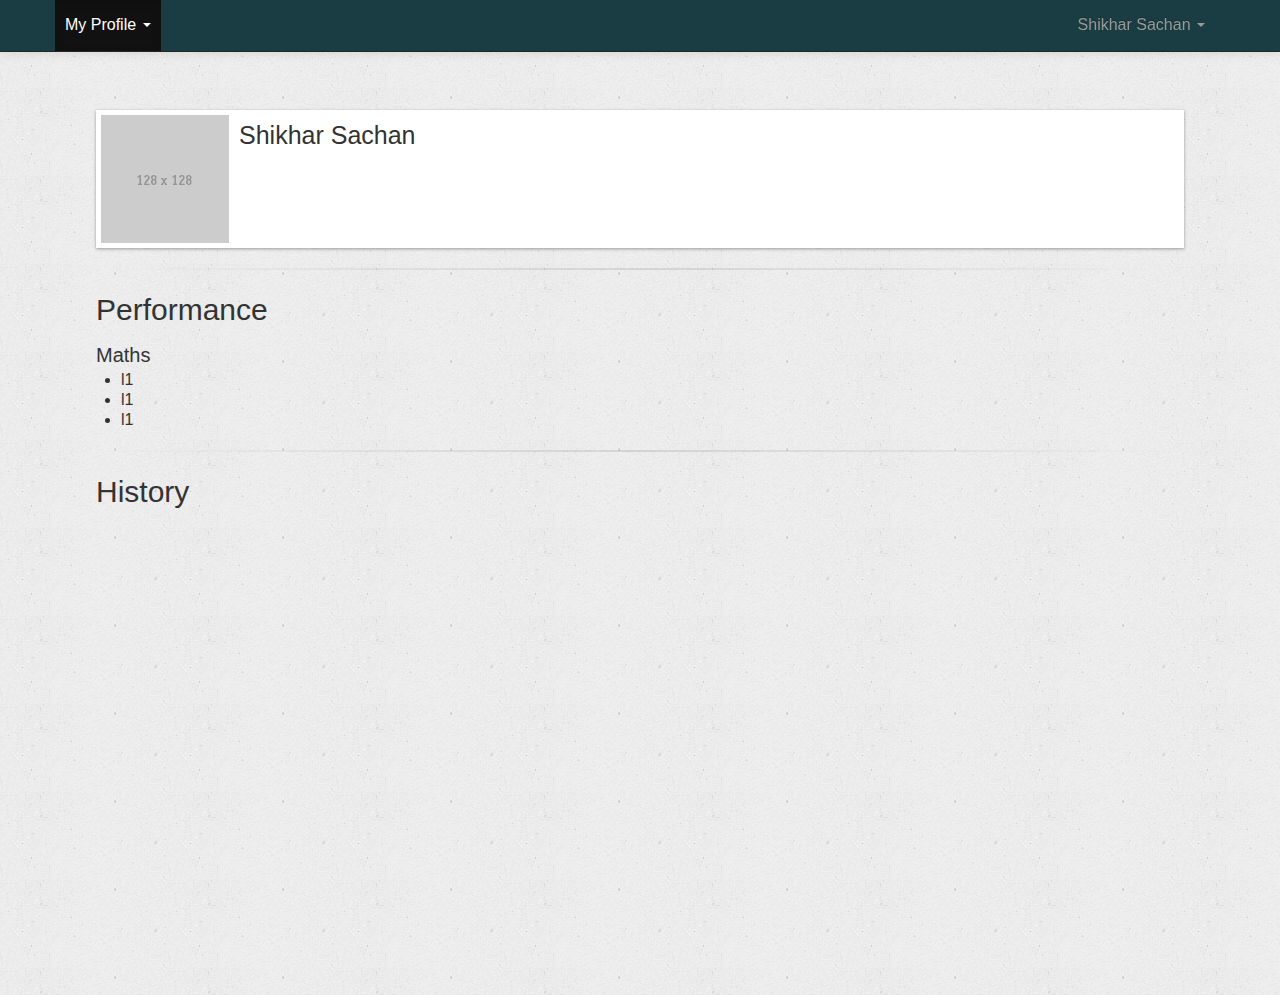
<file: client/dashboard.html>
<!DOCTYPE html>
<html>
<head>
<title>PrepSquare</title>
<meta name="viewport" content="width=320; user-scalable=no" />
<link rel="stylesheet" href="css/bootstrap.min.css">
<link rel="stylesheet" href="css/bootstrap-responsive.min.css">
<link rel="stylesheet" href="css/style.css">

<script src="js/lib/jquery-1.7.2.min.js"></script>
<script src="js/lib/bootstrap.min.js"></script>
<!-- The Scripts -->
</head>
<body>
	<header>
		<div class="navbar navbar-inverse navbar-fixed-top">
			<div class="navbar-inner">
				<div class="container">
					<ul class="nav">
						<li class="dropdown active"><a href="#"
							class="dropdown-toggle" data-toggle="dropdown">My Profile <b
								class="caret"></b></a>
							<ul class="dropdown-menu">
								<li><a href="#">Learn</a></li>
								<li><a href="#">Practice</a></li>
								<li><a href="#">Quiz</a></li>
							</ul></li>
					</ul>
					<div class="nav-collapse collapse pull-right">
						<ul class="nav">
							<li class="dropdown"><a href="#" class="dropdown-toggle"
								data-toggle="dropdown">Shikhar Sachan <b class="caret"></b></a>
								<ul class="dropdown-menu">
									<li><a href="#">Settings</a></li>
									<li><a href="#">Log Out</a></li>
								</ul></li>
						</ul>
					</div>
					<!--/.nav-collapse -->
				</div>
			</div>
		</div>
	</header>
	<div id="content">
		<div class="container dashboard">
			<div class="row-fluid" id="notification"></div>
			<div class="row-fluid"></div>
			<div class="media plain">
				<a class="pull-left" href="#"> <img class="media-object"
					src="img/128.gif">
				</a>
				<div class="media-body">
					<h3 class="media-heading">Shikhar Sachan</h3>
				</div>
			</div>
			<hr class="soften">
			<h2>Performance</h2>
			<div class="media">
				<a class="pull-left" href="#"> </a>
				<div class="media-body">
					<h4 class="media-heading">Maths</h4>
					<ul style="height:50px">
						<li>l1</li>
						<li>l1</li>
						<li>l1</li>
						<li>l1</li>
						<li>l1</li>
						<li>l1</li>
						<li>l1</li>
					</ul>
				</div>
			</div>
			<hr class="soften">
			<h2>History</h2>
		</div>
	</div>
</body>
</html>
</file>
<file: client/css/style.css>
/* Common
-------------------------------------------------- */
html, body, #content, .container{
    height: 100%;
    min-height: 100%;
}

body {
	position: relative;
	padding-top: 70px;
	font-family: 'Source Sans Pro', sans-serif;
	font-size: 16px;
	background: white url('../img/bg.png') top center repeat;
	color:#333;
}

.bold{
	font-weight: bold;
}

.left {
	float: left;
}

.right {
	float: right;
}

.center {
	text-align: center;
}

.margin-0 {
	margin-left: 0px;
}

h1,h2,h3,h4,h5 {
	font-weight: normal;
}

h1 {
	font-size: 35px;
}

h2 {
	font-size: 30px;
}

h3 {
	font-size: 25px;
}

h4 {
	font-size: 20px;
}

h5 {
	font-size: 15px;
}

/* Faded out hr */
hr.soften {
	height: 2px;
	background-image: -webkit-linear-gradient(left, rgba(0, 0, 0, 0),
		rgba(0, 0, 0, .1), rgba(0, 0, 0, 0) );
	background-image: -moz-linear-gradient(left, rgba(0, 0, 0, 0),
		rgba(0, 0, 0, .1), rgba(0, 0, 0, 0) );
	background-image: -ms-linear-gradient(left, rgba(0, 0, 0, 0),
		rgba(0, 0, 0, .1), rgba(0, 0, 0, 0) );
	background-image: -o-linear-gradient(left, rgba(0, 0, 0, 0),
		rgba(0, 0, 0, .1), rgba(0, 0, 0, 0) );
	border: 0;
}

/* Define the color palette */
.green {
	color: #06947A;
}

.blue {
	color: #6158e2;
}

.red {
	color: #C6264C
}

.gold {
	color: #A8A38D
}

.purple{
	color :#3C0E5D;	
}

.plain{
	padding: 5px 5px;
    font-size: 11px;
    background-color: white;
    box-shadow: 0 1px 3px rgba(34, 25, 25, 0.4);
    -moz-box-shadow: 0 1px 2px rgba(34, 25, 25, 0.4);
    -webkit-box-shadow: 0 1px 3px rgba(34, 25, 25, 0.4);
    -webkit-border-radius: 0px;
    -moz-border-radius: 0px;
    border-radius: 0px;
}

.fac{
	background-color:#F2F0F0;
}

.plain:hover{
	cursor:pointer
}

.btn-purple {
	background-color: hsl(309, 20%, 21%) !important;
	background-repeat: repeat-x;
	filter: progid:DXImageTransform.Microsoft.gradient(startColorstr="#95638e",
		endColorstr="#402a3d" );
	background-image: -khtml-gradient(linear, left top, left bottom, from(#95638e),
		to(#402a3d) );
	background-image: -moz-linear-gradient(top, #95638e, #402a3d);
	background-image: -ms-linear-gradient(top, #95638e, #402a3d);
	background-image: -webkit-gradient(linear, left top, left bottom, color-stop(0%, #95638e),
		color-stop(100%, #402a3d) );
	background-image: -webkit-linear-gradient(top, #95638e, #402a3d);
	background-image: -o-linear-gradient(top, #95638e, #402a3d);
	background-image: linear-gradient(#95638e, #402a3d);
	border-color: #402a3d #402a3d hsl(309, 20%, 14%);
	color: #fff !important;
	text-shadow: 0 -1px 0 rgba(0, 0, 0, 0.46);
	-webkit-font-smoothing: antialiased;
}

.quiz-topics,.dashboard {
	margin-top: 25px;
	width: 85%;
}

.yellow-box{
	border: solid 1px #CCC; 
	background-color: #FCFDCC;
	padding:10px;
	margin-top:10px;
}

/* Detail unit
-------------------------------------------------- */
.detail-unit {
	margin: 10px 0px;
	-moz-border-radius: 6px;
	-webkit-border-radius: 6px;
	border-radius: 6px;
	border-left: 1px solid #E4E4E4;
	border-right: 1px solid #EEE;
	border-bottom: 1px solid #CCC;
	background-color: white;
	-moz-border-radius: 6px;
	-webkit-border-radius: 6px;
	border-radius: 6px;
	border-left: 1px solid #E4E4E4;
	border-right: 1px solid #EEE;
	border-bottom: 1px solid #CCC;
	-moz-box-shadow: 3px 0px 6px #aaa;
	-webkit-box-shadow: 3px 0px 6px #aaa;
	box-shadow: 3px 0px 6px #aaa;
}

.detail-unit .heading {
	border-bottom: 1px solid #CCC;
	padding: 5px 20px;
}

.detail-unit .content {
	color: #555;
	padding: 25px 20px 10px 20px;
}

.detail-unit .content li {
	margin-bottom: 10px;
}

.detail-unit .linen {
	margin-top: 10px;
	background: white url('../img/dashboard-ribbon.png');
	background-size:85% 100%;
	background-repeat:no-repeat;
	border-bottom:none;
}

.navbar-inverse .navbar-inner {
	background: #193D42;
}

/* tweak the navbar to adjust to given height. you need to use this formulae */
/*.navbar .nav { height: @navbarHeight; }
.navbar .nav > li > a { padding: (@navbarHeight - 20)/2 10px ((@navbarHeight - 20)/2 + 1); }
.navbar .brand { padding: (((@navbarHeight - 20) / 2) * 0.8) 20px (((@navbarHeight - 20) / 2) * 1.2); }
*/
.navbar .nav {
	height: 51px;
}

.navbar .nav>li>a {
	padding: 15px 10px 16px
}

/* Sidebar
-------------------------------------------------- */
.sidebar {
	height: 100%;
    min-height: 100%;
	background: url('../img/side-ribbon.jpg') repeat-y;
	padding-top: 50px;
	background-size: 100% auto;
	-webkit-background-size: 100% auto; /*  Safari  */
	-khtml-background-size: 100% auto; /*  Konqueror  */
	-moz-background-size: 100% auto;
	background-size: 100% auto; /*  Firefox  */
	-webkit-box-shadow: #444 3px 0px 6px;
	box-shadow: #444 3px 0px 6px;
}

/* Dashboard
-------------------------------------------------- */

/* Practice,Quiz Topics
-------------------------------------------------- */
.practice-topics .subject img,.quiz-topics .subject img {
	height: 40px;
	padding-top: 25px;
}

.practice-topics .subject,.quiz-topics .subject {
	text-align: center;
}

#next,#previous,#submit {
	cursor: pointer;
}

.quiz-topics .sideimage {
	padding: .5%;
	max-width: 90%;
}

.quiz-topics .detail-unit{
	padding-bottom:10px;
}


/* questions
-------------------------------------------------- */
.question-toolbar {
	padding: 5px;
	text-align: center;
	background-color: whiteSmoke;
	border-top: 1px solid white;
	border: 1px solid #DDD;
	margin-top:10px;
}

.option-button {
	margin: 10px 0px 10px 0px;
	padding-right: 20px
}

.option-box {
	position: relative;
	margin: 10px 0px 10px 10px;
	padding: 20px 10px;
	background-color: #EEE;
	border: 1px solid #CCC;
	-moz-border-radius: 3px;
	-webkit-border-radius: 3px;
	border-radius: 3px;
}

#solution{
	font-size:18px;
}

#solution .sol{
	margin-top:5px;	
}

#solution .stats span{
	margin-left:20px;
}

.quizview .sidenav>li, .quiz-analytics .sidenav>li{
	padding:10px
}
.quizview .sidenav>li>a, .quiz-analytics .sidenav>li>a {
	display: block;
	margin: 0px;
	padding: 0px;
	text-align: center;
	color: #C6C6C6;
	font-size: 20px;
}

.quizview > .row-fluid, .performance > .row-fluid, .quiz-analytics > .row-fluid{
    height: 100%;
    min-height: 100%;
}

.quizview .detail-unit{
    height: 100%;
    min-height: 100%;
}

/* Performance
-------------------------------------------------- */
.performance .sideimage {
	padding: 1%;
	max-width: 70%;
}

.performance .sidenav>li {
	margin-bottom: 20px;
}

.performance .sidenav>li>a {
	display: block;
	margin: 0px;
	padding: 0px;
	text-align: center;
	color: #C6C6C6;
}

.performance .sidenav>li>a>img {
	width: 50%;
	margin: 0px auto;
	display: block;
}

.performance .sidenav>.active>a {
	position: relative;
	z-index: 2;
	padding: 9px 15px;
	border: 0;
	text-shadow: 0 1px 0 rgba(0, 0, 0, .15);
	-webkit-box-shadow: inset 1px 0 0 rgba(0, 0, 0, .1), inset -1px 0 0
		rgba(0, 0, 0, .1);
	-moz-box-shadow: inset 1px 0 0 rgba(0, 0, 0, .1), inset -1px 0 0
		rgba(0, 0, 0, .1);
	box-shadow: inset 1px 0 0 rgba(0, 0, 0, .1), inset -1px 0 0
		rgba(0, 0, 0, .1);
}

.quiz-analytics .box{
	padding : 10px 0px 25px 0px;
	margin-bottom:10px;
	border-bottom: 5px solid #CCC; 
}

.quiz-analytics .score{
	font-size: 40px;
	text-align: center;
	color: #0066B2;
	font-weight: bold;
}

/* Responsive
-------------------------------------------------- */

/* Desktop large
------------------------- */
@media ( min-width : 1200px) {
}

/* Desktop
------------------------- */
@media ( max-width : 980px) { /* Unfloat brand */
	body>.navbar-fixed-top .brand {
		float: left;
		margin-left: 0;
		padding-left: 10px;
		padding-right: 10px;
	}

	/* When affixed, space properly */
	.sidenav {
		top: 0;
		margin-top: 30px;
		margin-right: 0;
	}
	.quiz-topics,.dashboard {
		width: 98%
	}
}

/* Tablet to desktop
------------------------- */
@media ( min-width : 768px) and (max-width: 980px) {
	/* Remove any padding from the body */
	body {
		padding-top: 0;
	}

	/* Adjust sidenav width */
	.sidenav { /*width: 166px;*/
		margin-top: 20px;
	}
	.sidenav.affix {
		top: 0;
	}
	.quiz-topics,.dashboard {
		width: 98%;
	}
}

/* Tablet
------------------------- */
@media ( max-width : 768px) { /* Remove any padding from the body */
	body {
		padding-top: 0;
	}

	/* Sidenav */
	.sidenav {
		width: auto;
		margin-bottom: 20px;
	}
	.sidenav.affix {
		position: static;
		width: auto;
		top: 0;
	}
	.quiz-topics,.dashboard {
		width: 98%
	}
}

/* Landscape phones
------------------------- */
@media ( max-width : 480px) { /* Remove padding above jumbotron */
	body {
		padding-top: 0;
	}
	.quiz-topics,.dashboard {
		width: 98%
	}
}

.nav-tabs > li, .nav-pills > li {
    float:none;
    display:inline-block;
    *display: inline;     /* for IE7*/
    *zoom:1;              /* for IE7*/

}

.nav-pills {
    text-align:center;
}
</file>
